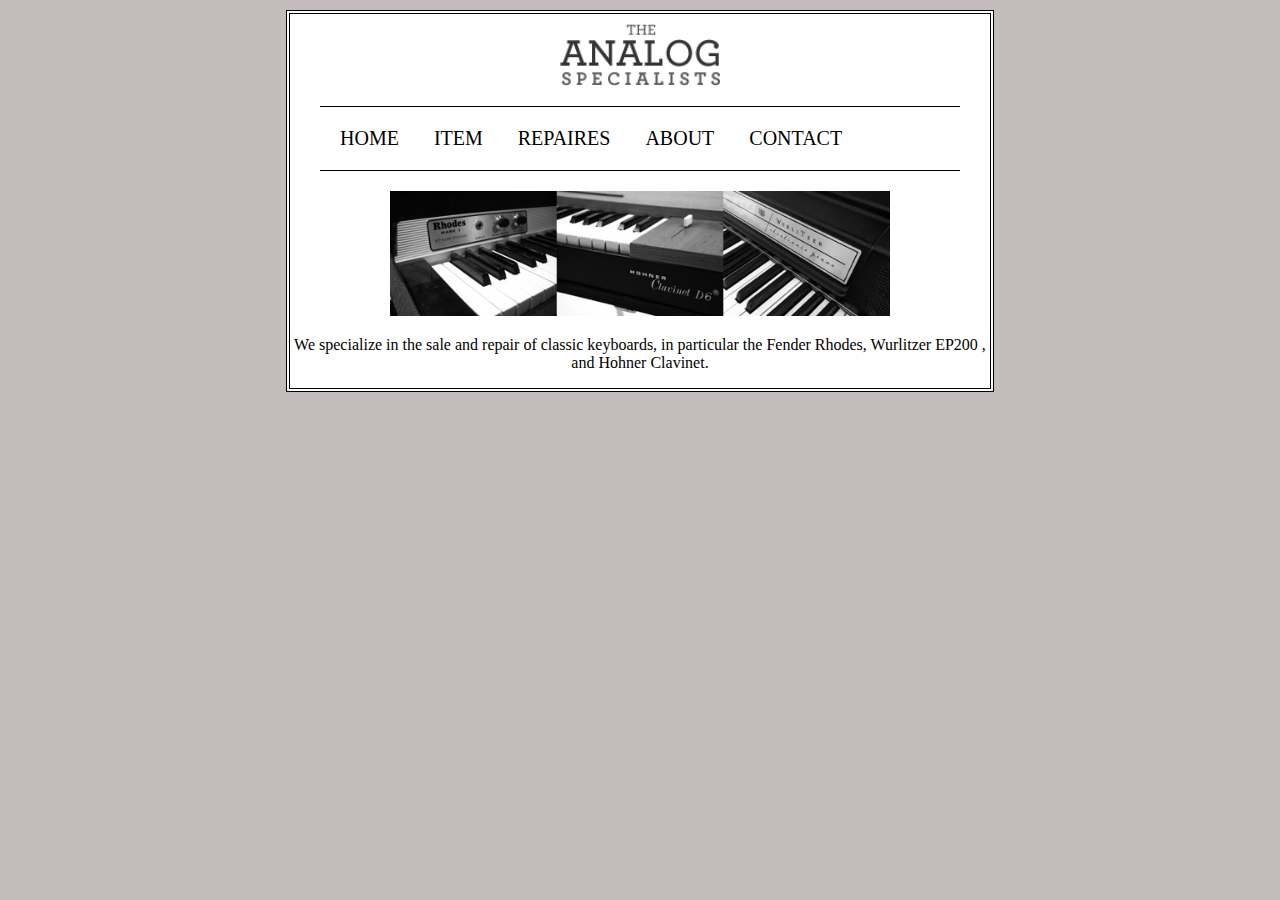
<file: index.html>
<!DOCTYPE html>
<html>
    <head>
        <title>
            Shop
        </title>
        <link href="p1-revision.css" rel="stylesheet" type="text/css"/>
    </head>
    <body>
       <div class="all">
            <img src="images/logo.gif" class="img1"/>
            <ul>
                <li><a href="day2.html">home</a></li>
                <li><a href="#">item</a></li>
                <li><a href="#">repaires</a></li>
                <li><a href="#">about</a></li>
                <li><a href="#">contact</a></li>
            </ul>
            <img src="images/keys.jpg" class="img2"/>
            <p>We specialize in the sale and repair of classic keyboards, in particular the Fender Rhodes, Wurlitzer EP200 , and Hohner Clavinet.</p>
       </div>

    </body>
</html>
</file>
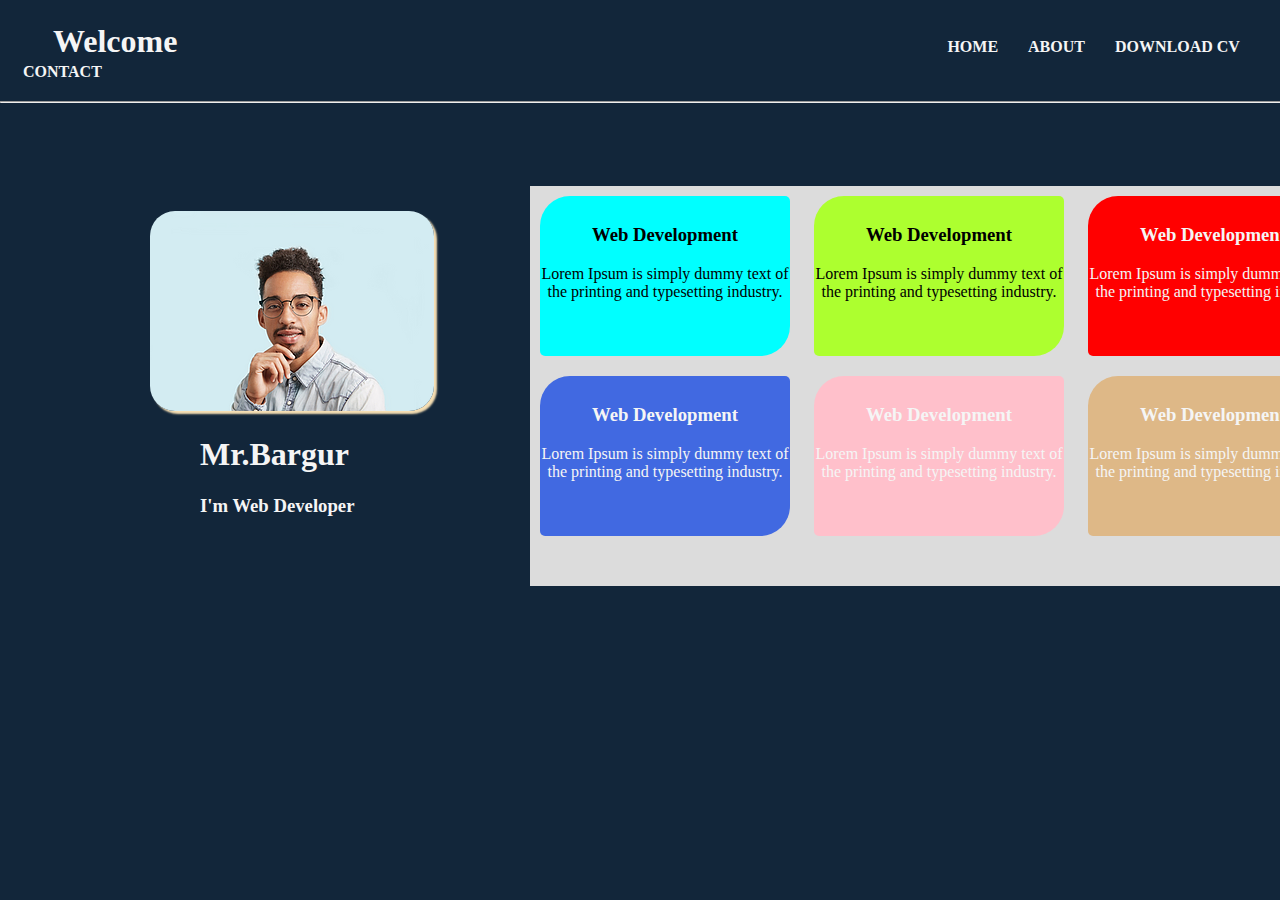
<file: blog-project/index.html>
<!DOCTYPE html>
<html>
    <head>
        <title>
            Blog
        </title>
        <link href="style.css" rel="stylesheet" type="text/css">
        <link rel="preconnect" href="https://fonts.gstatic.com">
        <link href="https://fonts.googleapis.com/css2?family=Cormorant+Garamond&display=swap" rel="stylesheet">
    </head>
    <body>
        <h1 style="display: inline-block;margin:20px 0 0 50px;padding: 3px;">Welcome</h1>
        <ul>
            <li><a href="#">home</a></li>
            <li><a href="#">about</a></li>
            <li><a href="#">download cv</a></li>
            <li><a href="#">contact</a></li>
        </ul>
        
        <hr style="width: 1300px;margin-top: 20px;"/>
        <img src="../images/profile" class="profile"/>
        <div class="bodyText">
            <h1>Mr.Bargur</h1>
            <h3>I'm Web Developer</h3>
        </div>
        <div class="bodyRightText">
            <div class="innerBRT_1">
                <h3>Web Development</h3>
                <p>Lorem Ipsum is simply dummy text of the printing and typesetting industry.</p>
            </div>
            <div class="innerBRT_2">
                <h3>Web Development</h3>
                <p>Lorem Ipsum is simply dummy text of the printing and typesetting industry.</p>
            </div>
            <div class="innerBRT_3">
                <h3>Web Development</h3>
                <p>Lorem Ipsum is simply dummy text of the printing and typesetting industry.</p>
            </div>
            <div class="innerBRT_4">
                <h3>Web Development</h3>
                <p>Lorem Ipsum is simply dummy text of the printing and typesetting industry.</p>
            </div>
            <div class="innerBRT_5">
                <h3>Web Development</h3>
                <p>Lorem Ipsum is simply dummy text of the printing and typesetting industry.</p>
            </div>
            <div class="innerBRT_6">
                <h3>Web Development</h3>
                <p>Lorem Ipsum is simply dummy text of the printing and typesetting industry.</p>
            </div>
        </div>


    
    </body>
</html>
</file>
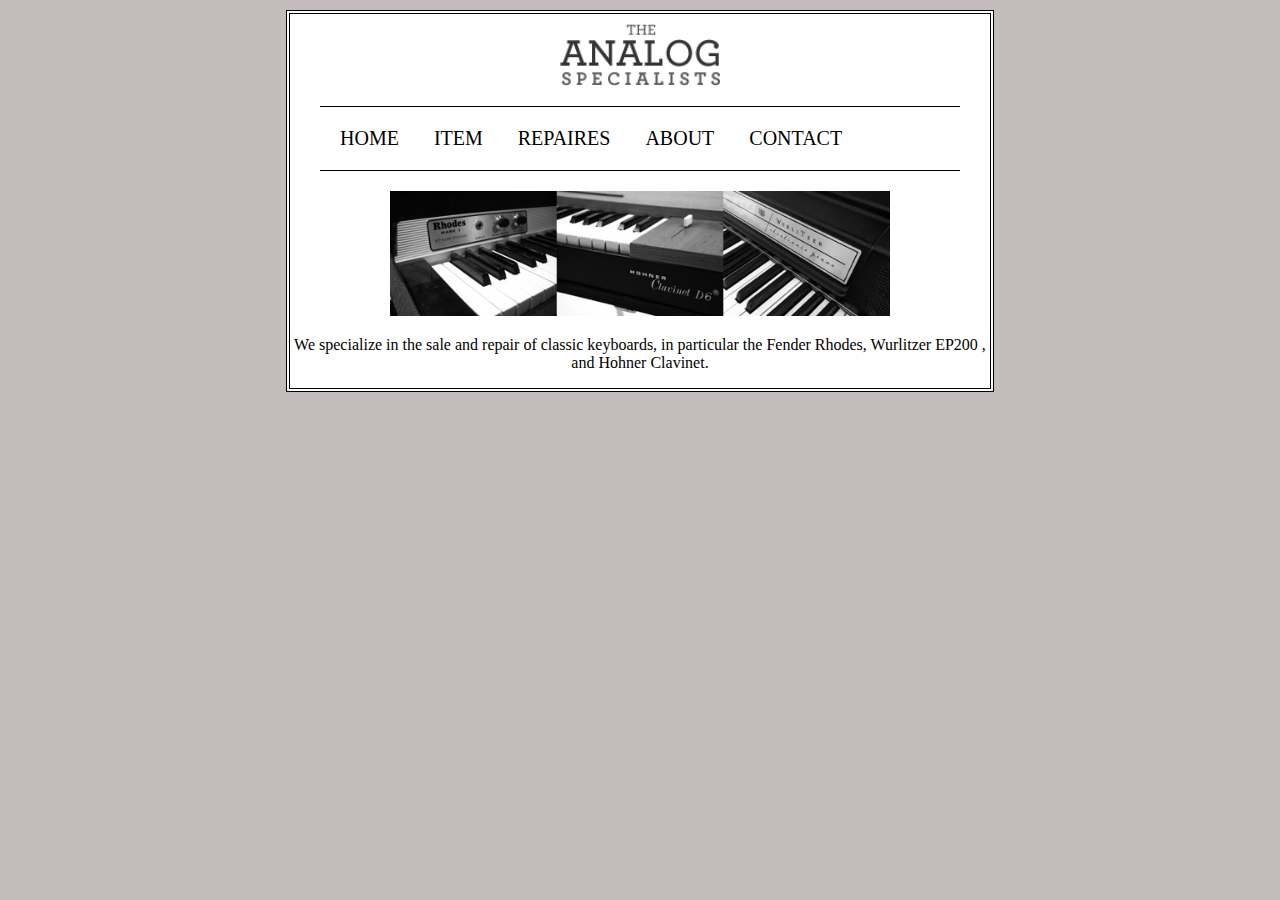
<file: p1-revision.html>
<!DOCTYPE html>
<html>
    <head>
        <title>
            Shop
        </title>
        <link href="p1-revision.css" rel="stylesheet" type="text/css"/>
    </head>
    <body>
       <div class="all">
            <img src="images/logo.gif" class="img1"/>
            <ul>
                <li><a href="day2.html">home</a></li>
                <li><a href="#">item</a></li>
                <li><a href="#">repaires</a></li>
                <li><a href="#">about</a></li>
                <li><a href="#">contact</a></li>
            </ul>
            <img src="images/keys.jpg" class="img2"/>
            <p>We specialize in the sale and repair of classic keyboards, in particular the Fender Rhodes, Wurlitzer EP200 , and Hohner Clavinet.</p>
       </div>

    </body>
</html>
</file>
<file: p1-revision.css>
.img1{
    width: 160px;
    margin: 10px auto;
    display: block;
    
}
li{
    display: inline;
}
ul{
    width: 600px;
    /* border: 2px solid black; */
    margin: 20px auto 20px auto;
    font-size: 20px;
    text-transform: uppercase;
    word-spacing: 30px;
    border-top: solid 1px black;
    border-bottom: solid 1px black;
    padding: 20px;
}
.img2{
    margin: 10px auto;
    display: block;
    width: 500px;
}
p{
    text-align: center;
    margin-top: 20px;
}
a{
    text-decoration: none;
    color: black;
}
a:hover{
    color: palevioletred;
}
.all{
    border: double 4px black;
    width: 700px;
    margin: 10px auto 10px auto;
    background-color: white;
}
body{
    background-color: rgb(196, 188, 188);
}
</file>
<file: blog-project/style.css>
html,body{
    margin: 0;
    padding: 0;
    color: whitesmoke;
}
body{
    background-color: #12263A;
}
li{
    display: inline;
    margin-left: 20px;
}
a{
    text-decoration: none;
    color: inherit;
    text-transform: uppercase;
    font-weight: bold;
    padding: 3px;
}
a:hover{
    border-bottom: 3px solid whitesmoke;
    /* border-radius: 20px; */
    /* padding: 5px; */

}
ul{
    display: inline;
    margin: 20px 0 0 700px;
}
.profile{
    margin: 100px 0 0 150px;
    border-radius: 25px;
    box-shadow: 3px 3px 2px wheat;
}
.bodyText{
    margin: 10px 0 0 200px;
}
.bodyRightText{
    background-color: gainsboro;
    width: 830px;
    height: 400px;
    margin: -350px 0 0 530px;
    /* padding: 15px; */
}
.innerBRT_1{
    width: 250px;
    height: 150px;
    background-color: cyan;
    text-align: center;
    padding: 10px 0 0 0;
    border-radius: 30px 5px 30px 5px;
    display: inline-block;
    margin: 10px;
    color: black;
    cursor: pointer;
}
.innerBRT_2{
    width: 250px;
    height: 150px;
    background-color: greenyellow;
    text-align: center;
    padding-top: 10px;
    border-radius: 30px 5px 30px 5px;
    display: inline-block;
    margin: 10px;
    color: black;
    cursor: pointer;
}
.innerBRT_3{
    width: 250px;
    height: 150px;
    background-color: red;
    text-align: center;
    padding-top: 10px;
    border-radius: 30px 5px 30px 5px;
    display: inline-block;
    margin: 10px;
    cursor: pointer;
}
.innerBRT_4{
    width: 250px;
    height: 150px;
    background-color: royalblue;
    text-align: center;
    padding-top: 10px;
    border-radius: 30px 5px 30px 5px;
    display: inline-block;
    margin: 10px;
    cursor: pointer;
}
.innerBRT_5{
    width: 250px;
    height: 150px;
    background-color: pink;
    text-align: center;
    padding-top: 10px;
    border-radius: 30px 5px 30px 5px;
    display: inline-block;
    margin: 10px;
    cursor: pointer;
}
.innerBRT_6{
    width: 250px;
    height: 150px;
    background-color: burlywood;
    text-align: center;
    padding-top: 10px;
    border-radius: 30px 5px 30px 5px;
    display: inline-block;
    margin: 10px;
    cursor: pointer;
}
.innerBRT_1:hover,.innerBRT_2:hover,.innerBRT_3:hover,.innerBRT_4:hover,.innerBRT_5:hover,.innerBRT_6:hover{
    color: red;
    background-color: whitesmoke;
    
}
</file>
